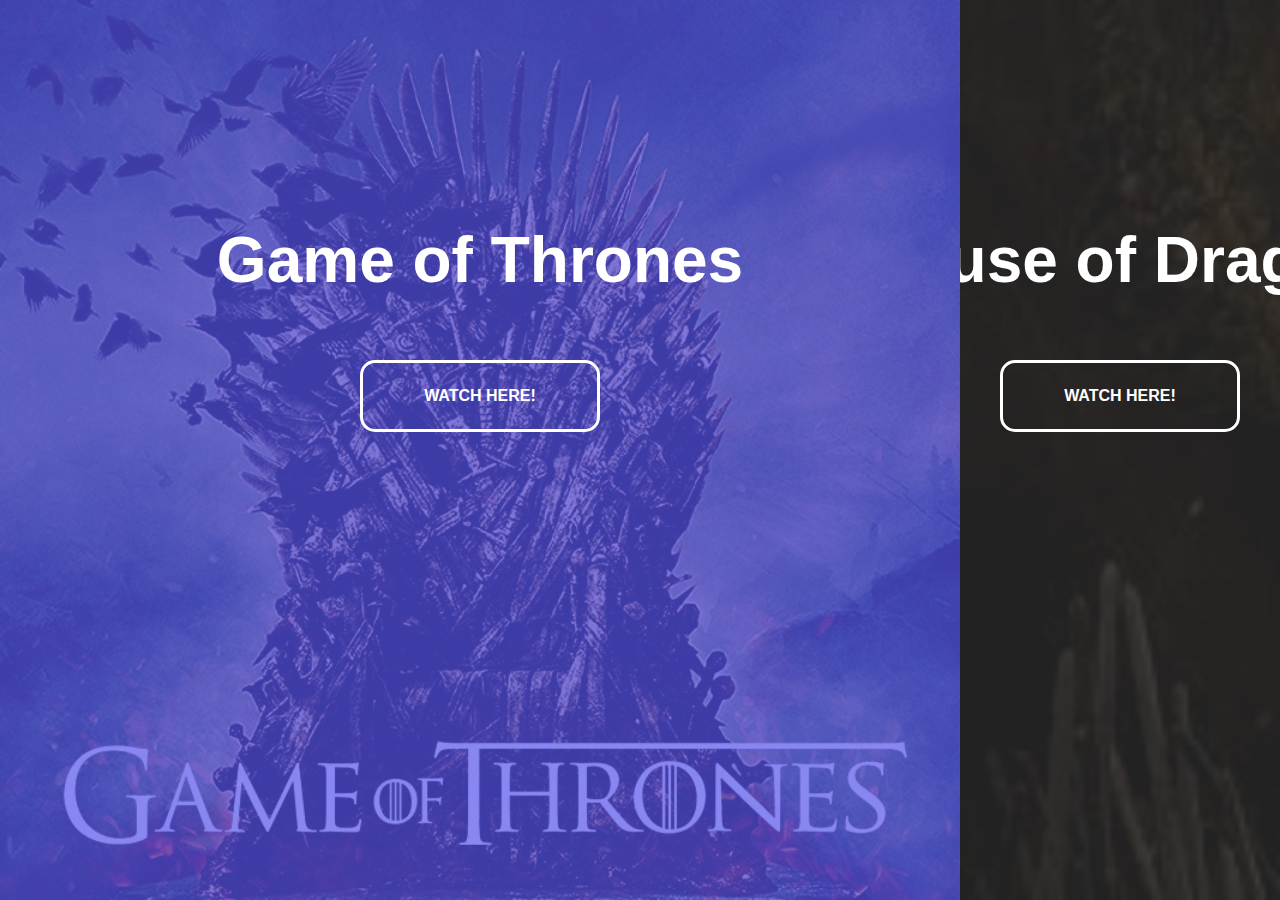
<file: src/index.html>
<!DOCTYPE html>
<html lang="en">
  <head>
    <meta charset="UTF-8" />
    <meta http-equiv="X-UA-Compatible" content="IE=edge" />
    <meta name="viewport" content="width=device-width, initial-scale=1.0" />
    <!-- Css -->
    <link rel="stylesheet" href="style.css" />

    <title>Split Landing Page</title>
  </head>
  <body>
    <div class="container">
      <div class="split left">
        <h1>Game of Thrones</h1>
        <a href="https://www.hbo.com/game-of-thrones" class="btn"
          >Watch here!</a
        >
      </div>
      <div class="split right">
        <h1>House of Dragon</h1>
        <a href="https://www.hbo.com/house-of-the-dragon" class="btn"
          >Watch here!</a
        >
      </div>
    </div>

    <script src="script.js"></script>
  </body>
</html>
</file>
<file: src/style.css>
:root {
  --left-bg-color: rgba(87, 84, 236, 0.7);
  --right-bg-color: rgba(43, 43, 43, 0.8);
  --left-btn-hover-color: rgba(87, 84, 236, 1);
  --right-btn-hover-color: rgb(168, 56, 22);
  --hover-width: 75%;
  --other-width: 25%;
  --speed: 1000ms;
}

* {
  box-sizing: border-box;
}

body {
  font-family: 'Roboto', sans-serif;
  height: 100vh;
  overflow: hidden;
  margin: 0;
}

h1 {
  font-size: 4rem;
  color: #fff;
  position: absolute;
  left: 50%;
  top: 20%;
  transform: translateX(-50%);
  white-space: nowrap;
}

.btn {
  position: absolute;
  display: flex;
  align-items: center;
  justify-content: center;
  left: 50%;
  top: 40%;
  transform: translateX(-50%);
  text-decoration: none;
  color: #fff;
  border: #fff solid 0.2rem;
  font-size: 1rem;
  font-weight: bold;
  text-transform: uppercase;
  width: 15rem;
  padding: 1.5rem;
  border-radius: 15px;
}

.split.left .btn:hover {
  background-color: var(--left-btn-hover-color);
  border-color: var(--left-btn-hover-color);
}

.split.right .btn:hover {
  background-color: var(--right-btn-hover-color);
  border-color: var(--right-btn-hover-color);
}

.container {
  position: relative;
  width: 100%;
  height: 100%;
  background: #333;
}

.split {
  position: absolute;
  width: 50%;
  height: 100%;
  overflow: hidden;
}

.split.left {
  left: 0;
  background: url('../assets/GOT.jpeg');
  background-repeat: no-repeat;
  background-size: cover;
}

.split.left::before {
  content: '';
  position: absolute;
  width: 100%;
  height: 100%;
  background-color: var(--left-bg-color);
}

.split.right {
  right: 0;
  background: url('../assets/HOD.jpeg');
  background-repeat: no-repeat;
  background-size: cover;
}

.split.right::before {
  content: '';
  position: absolute;
  width: 100%;
  height: 100%;
  background-color: var(--right-bg-color);
}

.split.right,
.split.left,
.split.right::before,
.split.left::before {
  transition: all var(--speed) ease-in-out;
}

.hover-left .left {
  width: var(--hover-width);
}

.hover-left .right {
  width: var(--other-width);
}

.hover-right .right {
  width: var(--hover-width);
}

.hover-right .left {
  width: var(--other-width);
}

@media (max-width: 800px) {
  h1 {
    font-size: 2rem;
    top: 30%;
  }

  .btn {
    padding: 1.2rem;
    width: 12rem;
  }
}
</file>
